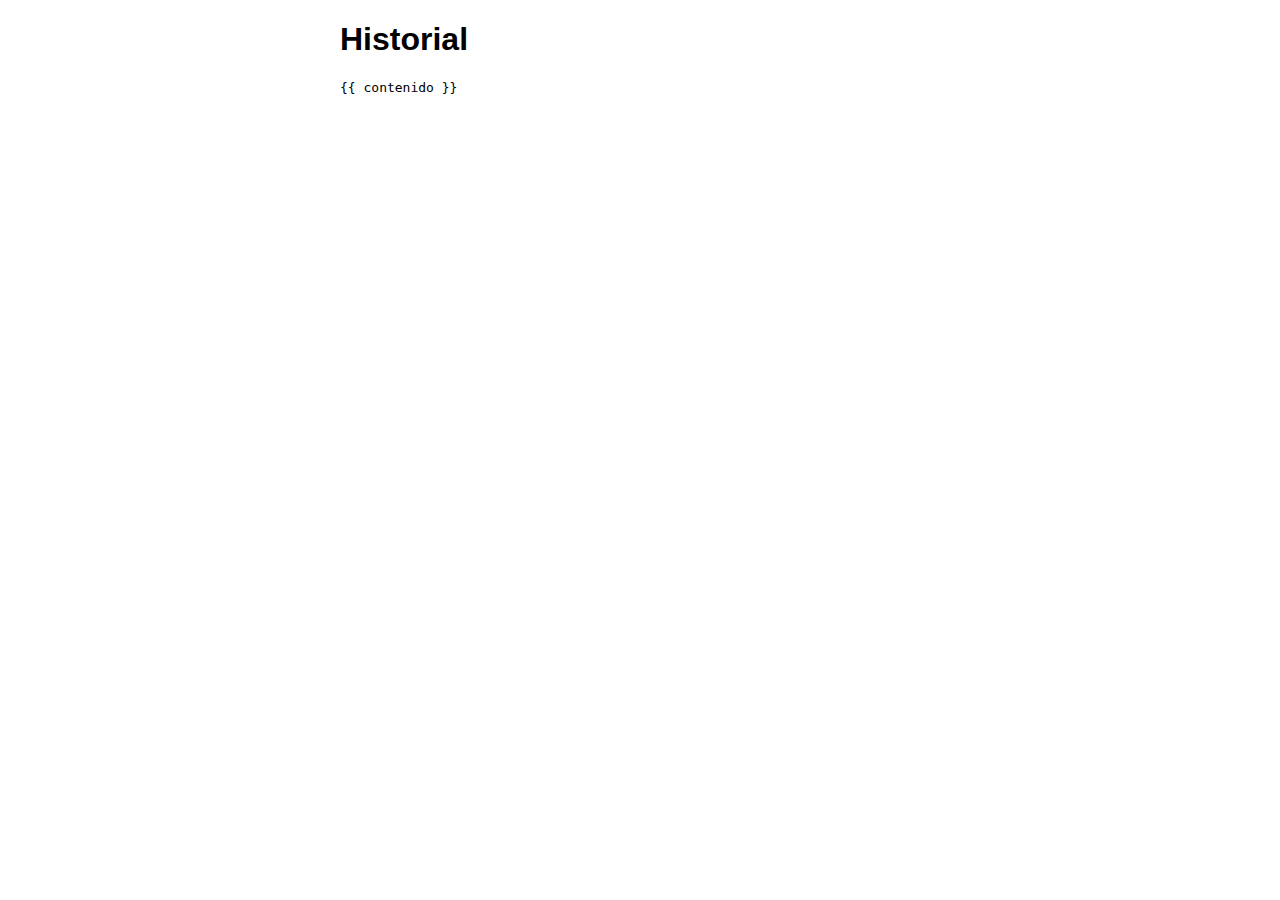
<file: templates/historial.html>
<!DOCTYPE html>
<html lang="es">
<head>
    <meta charset="UTF-8">
    <meta name="viewport" content="width=device-width, initial-scale=1.0">
    <title>Historial</title>
    <style>
        body {
            font-family: Arial, sans-serif;
            margin: 20px;
        }
        .container {
            max-width: 600px;
            margin: auto;
        }
        pre {
            white-space: pre-wrap;
        }
    </style>
</head>
<body>
    <div class="container">
        <h1>Historial</h1>
        <pre>{{ contenido }}</pre>
    </div>
</body>
</html>
</file>
